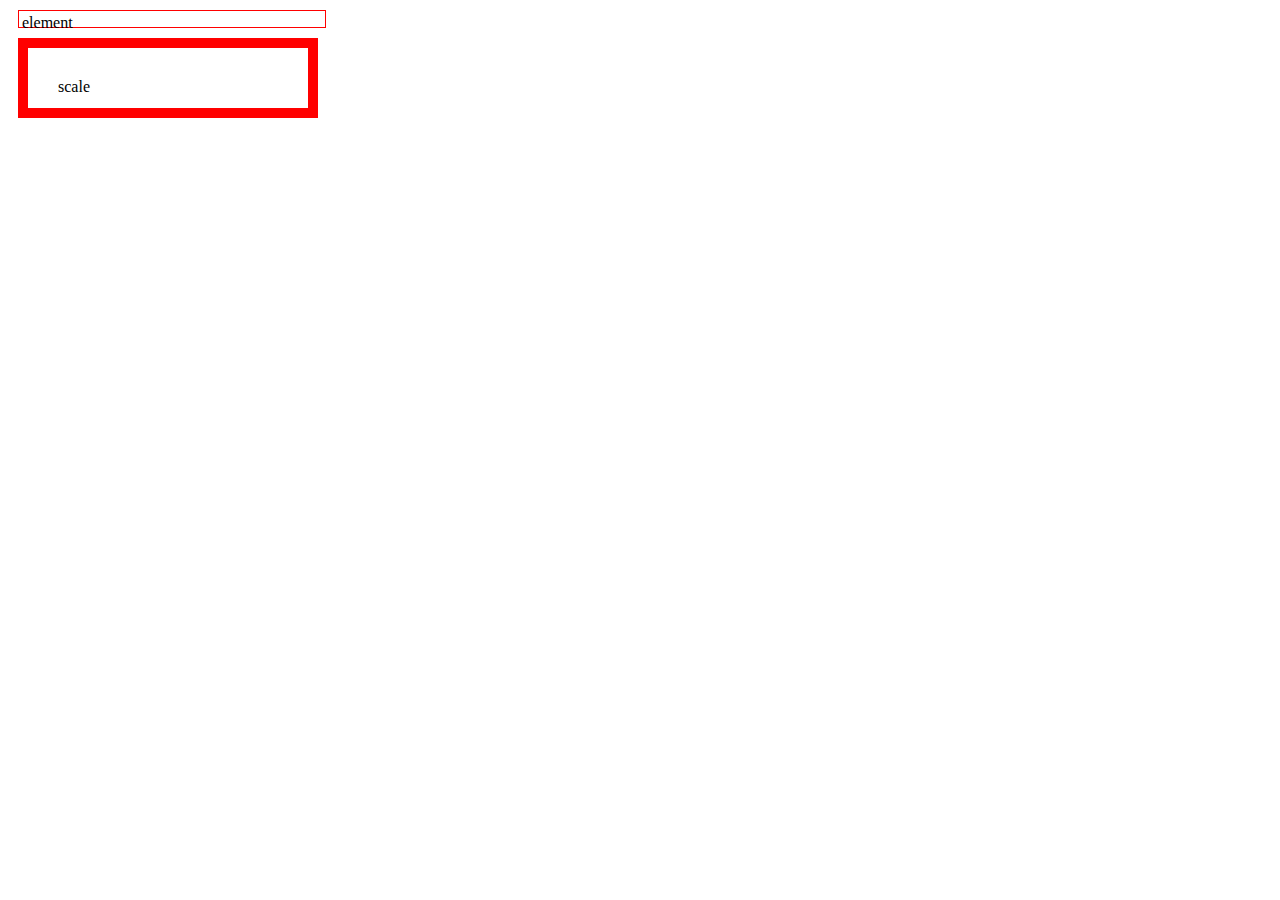
<file: boxmodel/index.html>
<!DOCTYPE html>
<html lang="en">
    <head>
        <meta charset="UTF-8" />
        <meta http-equiv="X-UA-Compatible" content="IE=edge" />
        <meta name="viewport" content="width=device-width, initial-scale=1.0" />
        <title>Document</title>
        <link rel="stylesheet" href="style.css" />
    </head>
    <body>
        <div class="element">element</div>
        <div class="scale">scale</div>
    </body>
</html>
</file>
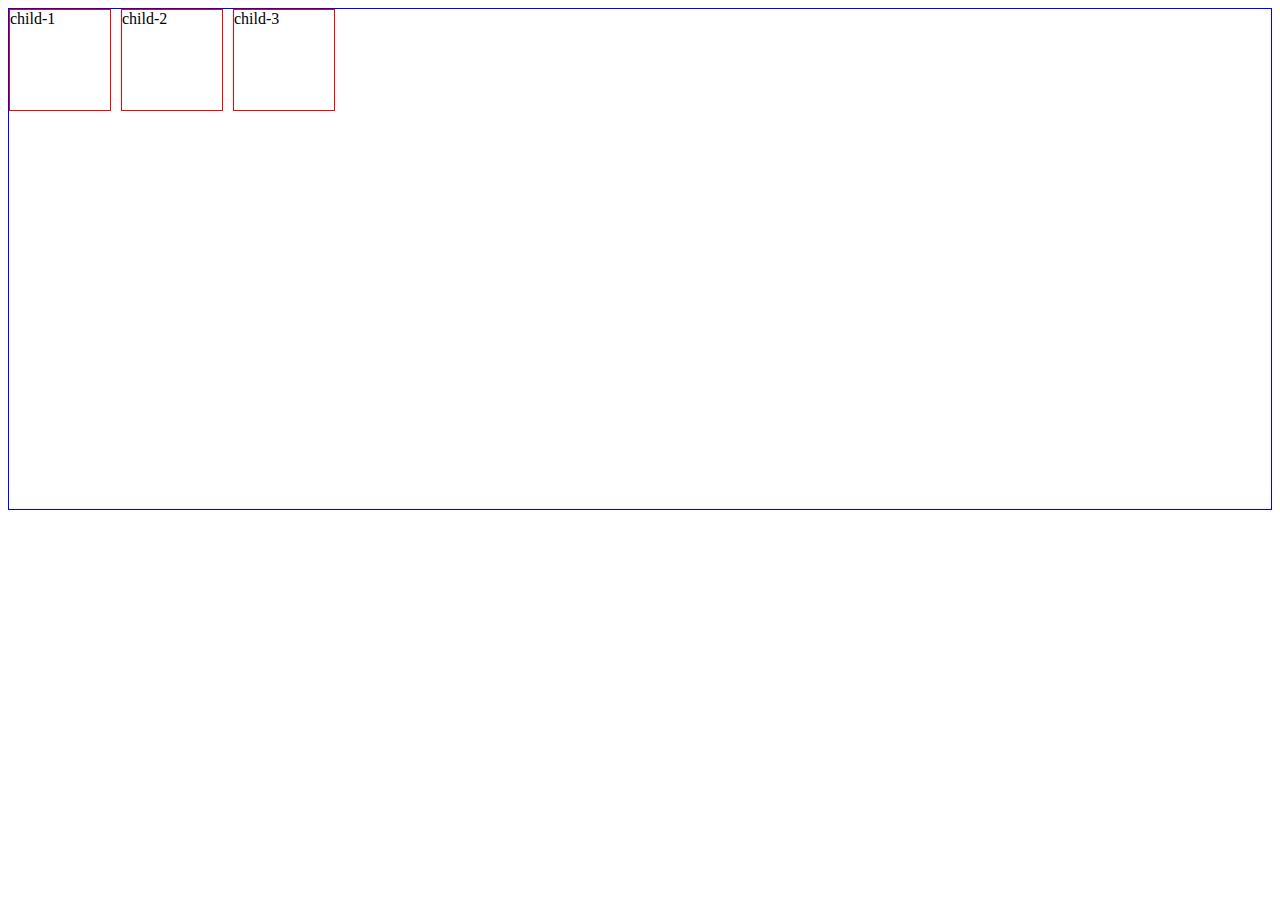
<file: flexbox/index.html>
<!DOCTYPE html>
<html lang="en">
    <head>
        <meta charset="UTF-8" />
        <meta http-equiv="X-UA-Compatible" content="IE=edge" />
        <meta name="viewport" content="width=device-width, initial-scale=1.0" />
        <link rel="stylesheet" href="style.css" />
        <title>Document</title>
    </head>
    <body>
        <div class="container">
            <div class="child-1">child-1</div>
            <div class="child-2">child-2</div>
            <div class="child-3">child-3</div>
        </div>
    </body>
</html>
</file>
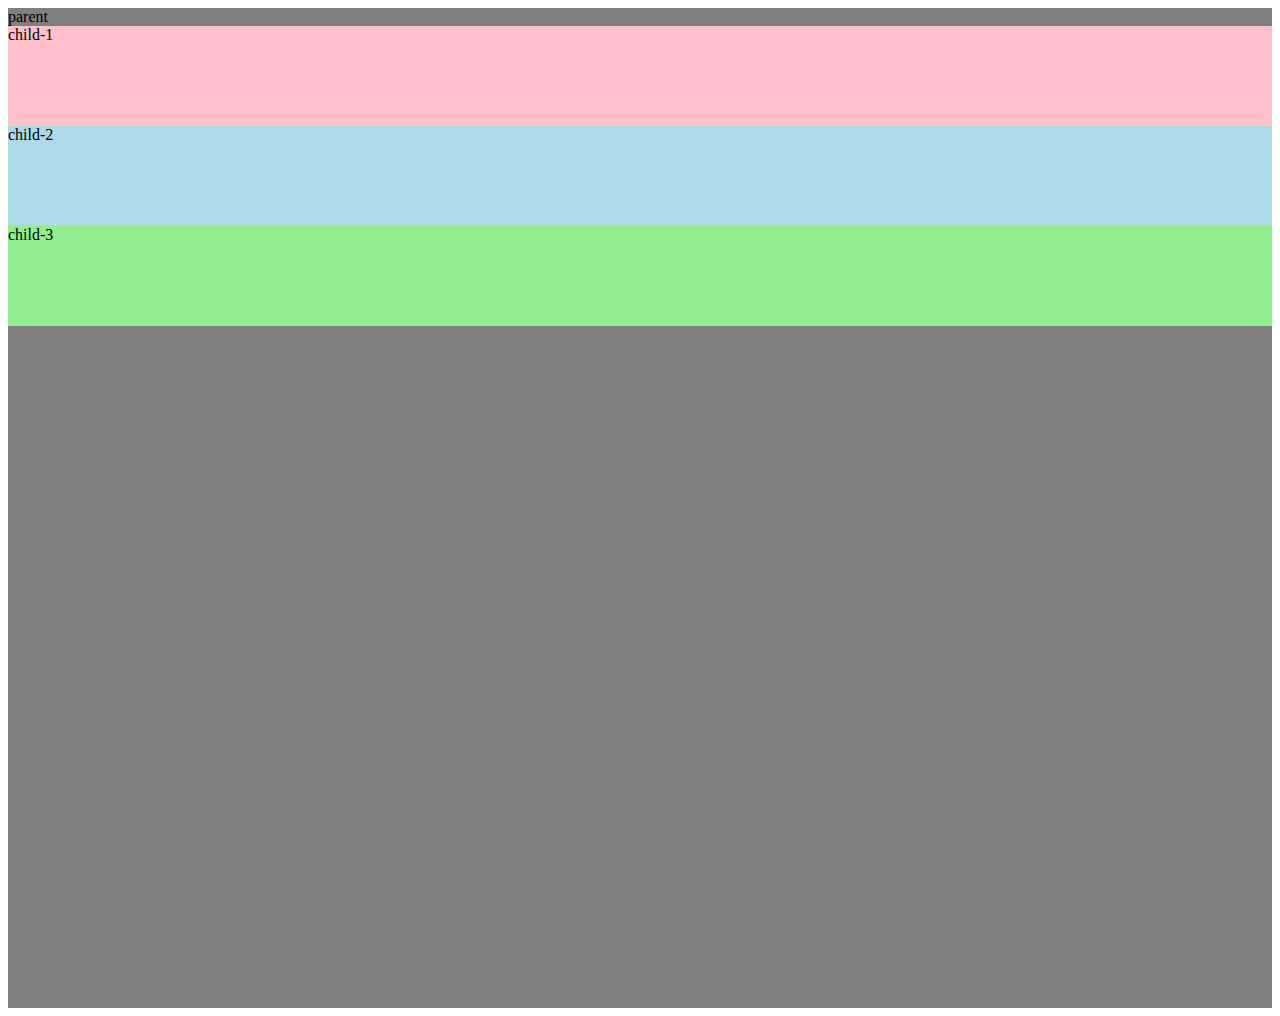
<file: position/index.html>
<!DOCTYPE html>
<html lang="en">
    <head>
        <meta charset="UTF-8" />
        <meta http-equiv="X-UA-Compatible" content="IE=edge" />
        <meta name="viewport" content="width=device-width, initial-scale=1.0" />
        <title>Document</title>
        <link rel="stylesheet" href="style.css" />
    </head>
    <body>
        <div class="parent">
            parent
            <div class="child1">child-1</div>
            <div class="child2">child-2</div>
            <div class="child3">child-3</div>
        </div>
    </body>
</html>
</file>
<file: boxmodel/style.css>
.element {
    border: 1px solid red;
    margin: 10px;
    padding: 3px;
    width: 300px;
    height: 10px;
    box-sizing: content-box;
}


.scale {
    border: 10px solid red;
    margin: 10px;
    padding: 30px;
    width: 300px;
    height: 10px;
    box-sizing: border-box;
}
</file>
<file: flexbox/style.css>
.container {
    display: flex;
    border: 1px solid blue;
    height: 500px;
    align-items: baseline;
    gap: 10px;
}

.child-1,
.child-2,
.child-3 {
    border: 1px solid red;
    height: 100px;
    width: 100px;
}
</file>
<file: position/style.css>
.parent {
    background: gray;
    height: 1000px;
}

.child1 {
    background: pink;
}

.child2 {
    background: lightblue;
    top: 0px;
    position: sticky;
}

.child3 {
    background: lightgreen;
 
}

.child1, .child2, .child3 {
    height: 100px;
   
}
</file>
